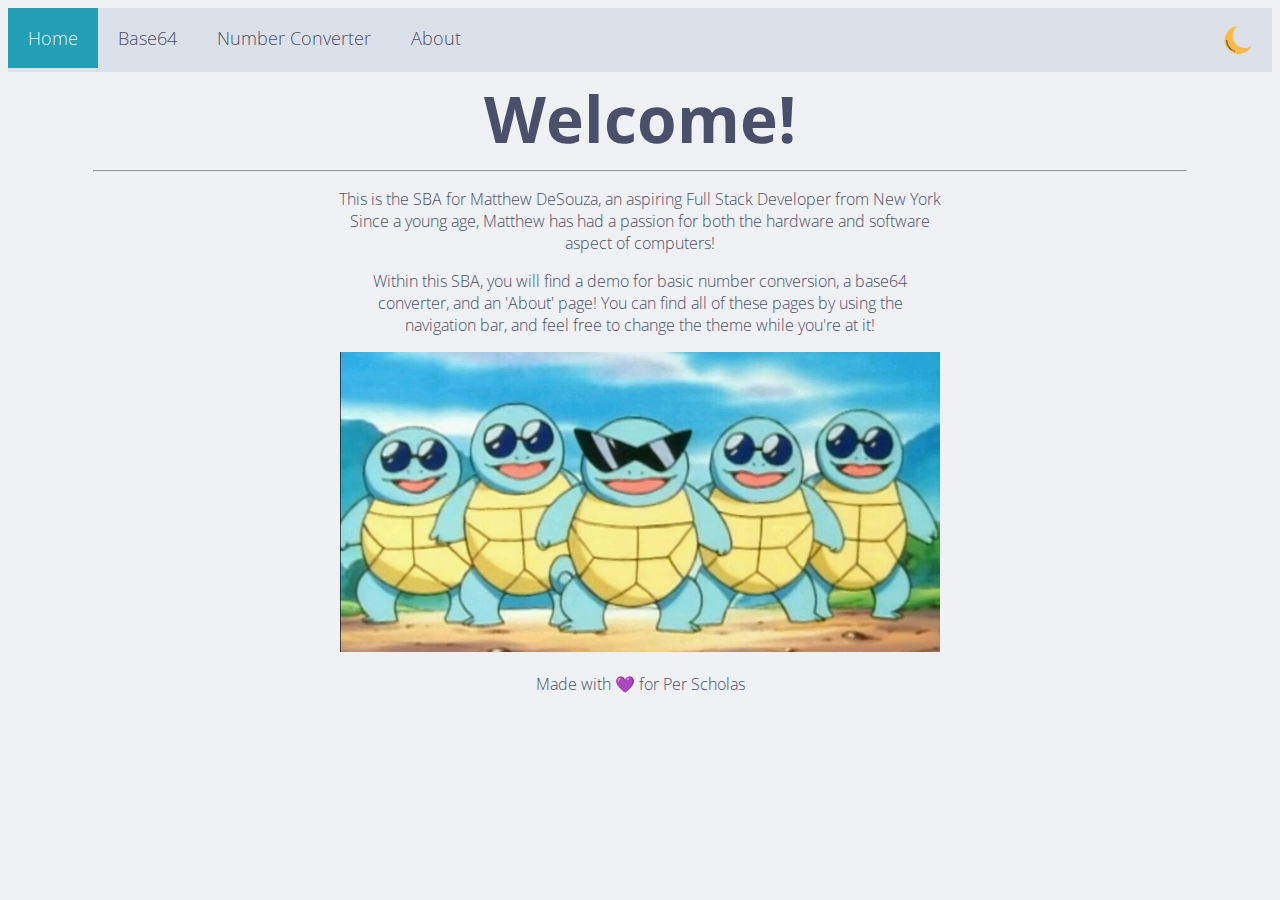
<file: index.html>
<!DOCTYPE html>
<html lang="en">
<head>
    <meta charset="UTF-8">
    <meta http-equiv="X-UA-Compatible" content="IE=edge">
    <meta name="viewport" content="width=device-width, initial-scale=1.0">
    <link rel="stylesheet" href="styles/main.css" id="theme">
    <title>Home</title>
</head>
<body>

    <div class="navbar">
        <a class="active" href="index.html">Home</a>
        <a href="base64.html">Base64</a>
        <a href="converter.html">Number Converter</a>
        <a href="faq.html">About</a>
        <button onclick="switchTheme()"><img id="icon" src="images/moon.png" alt="Theme Selector"></button>
        <script src="scripts/main.js"></script>
    </div>
    
    <div class="info" style="text-align: center;">
        <h1 style="margin-bottom: 3px; margin-top: 3px; font-size: 48pt;">Welcome!</h1>
        <hr style="margin-left: 6.75%; margin-right: 6.75%"/>
        <p>This is the SBA for Matthew DeSouza, an aspiring Full Stack Developer from New York<br>
            Since a young age, Matthew has had a passion for both the hardware and software<br>aspect of computers!
        </p>

        <p>Within this SBA, you will find a demo for basic number conversion, a base64<br>converter, and an 'About' page!
        You can find all of these pages by using the <br>navigation bar, and feel free to change the theme while you're at it!</p>
        <img src="images/stylish.jpg" alt="Cool Squirtle" style="height: 300px; width: 600px;">
    </div>

    <footer>
        <p style="text-align: center;">Made with 💜 for Per Scholas</p>
    </footer>
</body>
</html>
</file>
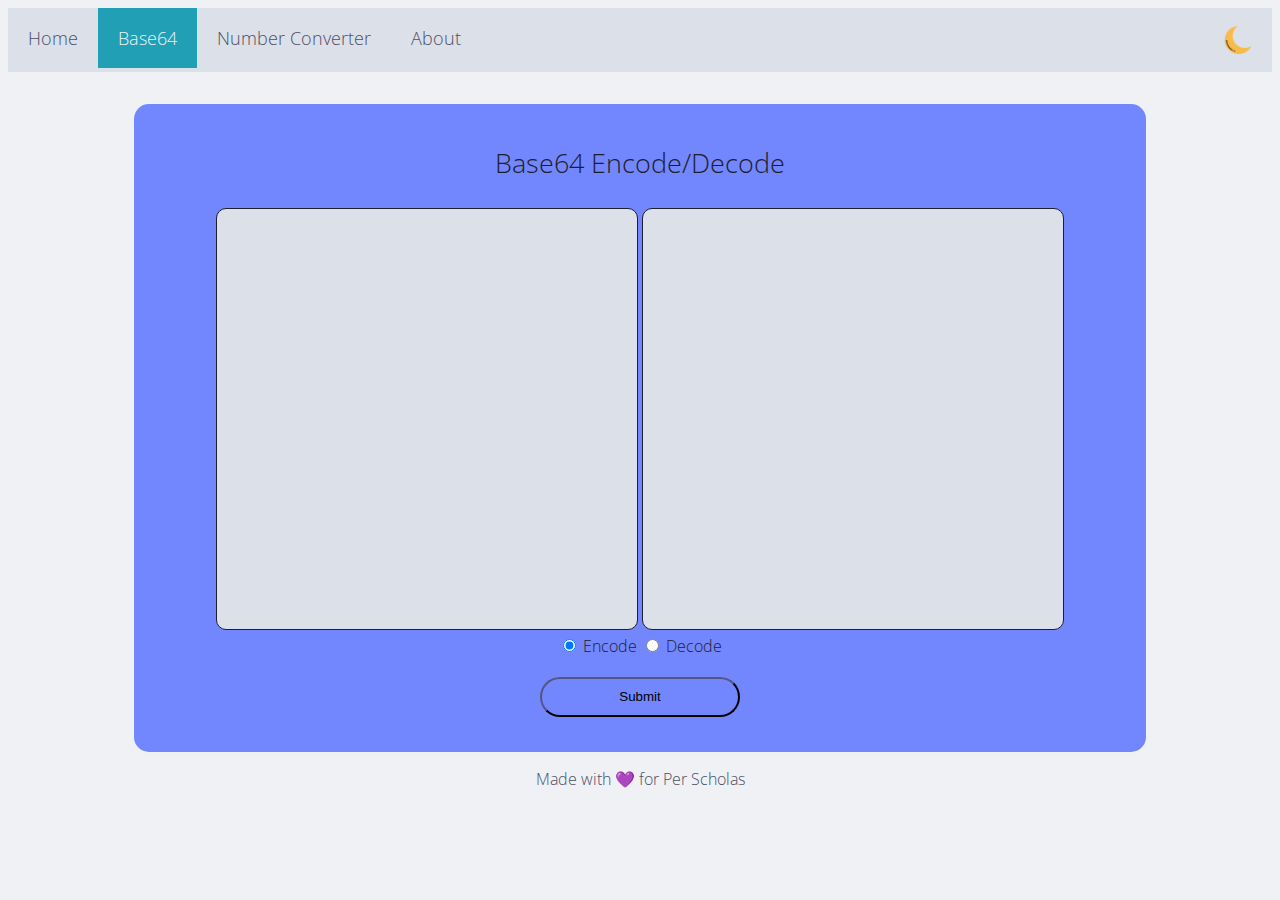
<file: base64.html>
<!DOCTYPE html>
<html lang="en">
<head>
    <meta charset="UTF-8">
    <meta http-equiv="X-UA-Compatible" content="IE=edge">
    <meta name="viewport" content="width=device-width, initial-scale=1.0">
    <link rel="stylesheet" href="styles/main.css" id="theme">
    <title>Base64</title>
</head>
<body>
    <div class="navbar">
        <a href="index.html">Home</a>
        <a class="active" href="base64.html">Base64</a>
        <a href="converter.html">Number Converter</a>
        <a href="faq.html">About</a>
        <button onclick="switchTheme()"><img id="icon" src="images/moon.png"></button>
        <script src="scripts/main.js"></script>
    </div>
    
    <div class="base64-main-context">
        <p style="font-size: 20pt; color: #1e1e2e">Base64 Encode/Decode</p>
        <textarea id="input"></textarea>
        <textarea id="output" readonly></textarea>
        <div>
            <form>
                <legend>
                    <input type="radio" id="encode" name="opt" value="encode" checked/>
                    <label for="encode">Encode</label> 
                    <input type="radio" id="decode" name="opt" value="decode"/>
                    <label for="decode">Decode</label>
                </legend>
            </form>
        </div>
        <div>
            <form>
                <button id="submit" type="button" name="submit" onclick="base64Calc()">Submit</button>
                <script src="scripts/main.js"></script>
            </form>
        </div>
    </div>

    <footer>
        <p style="text-align: center;">Made with 💜 for Per Scholas</p>
    </footer>
</body>
</html>
</file>
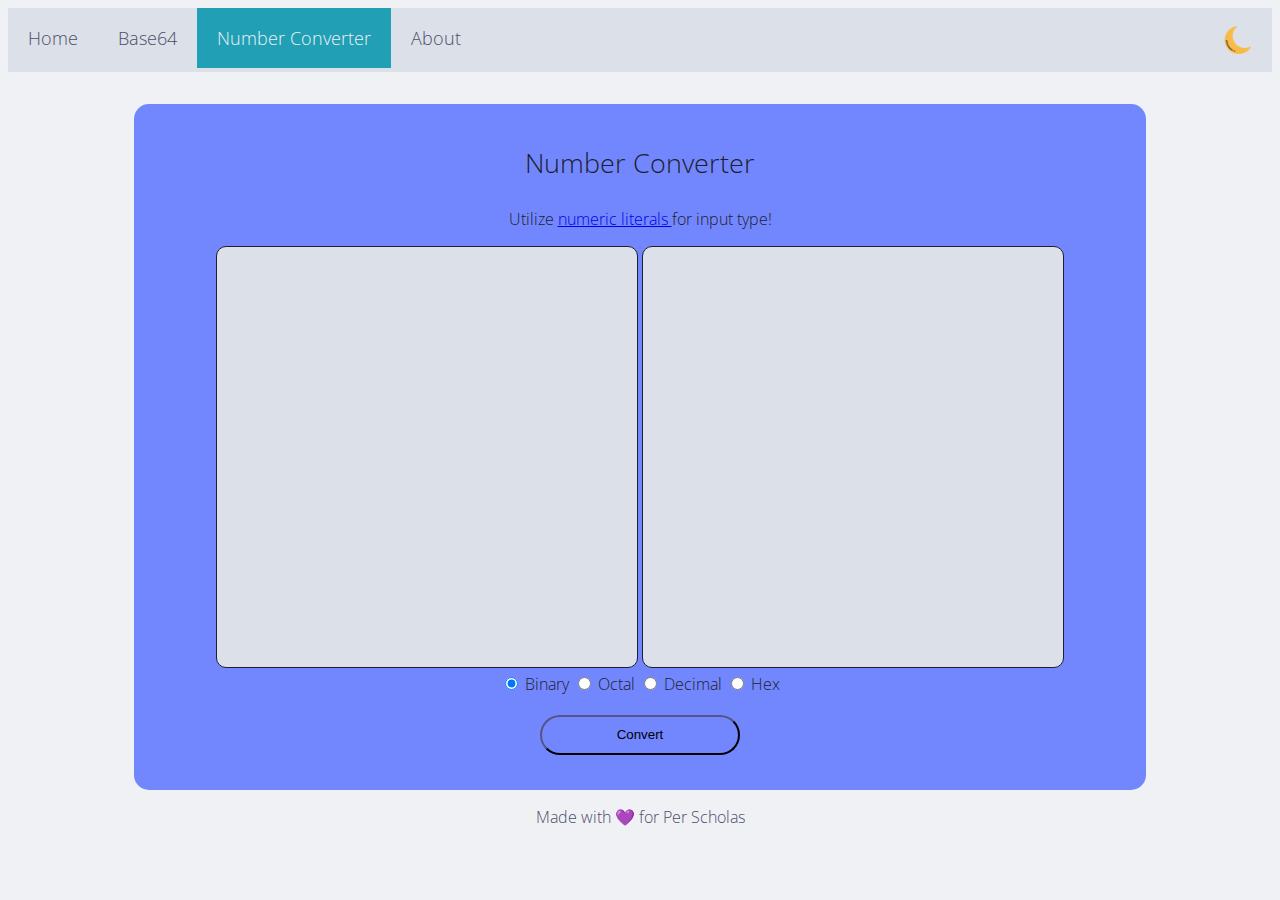
<file: converter.html>
<!DOCTYPE html>
<html lang="en">
<head>
    <meta charset="UTF-8">
    <meta http-equiv="X-UA-Compatible" content="IE=edge">
    <meta name="viewport" content="width=device-width, initial-scale=1.0">
    <link rel="stylesheet" href="styles/main.css" id="theme">
    <title>Number Converter</title>
</head>
<body>
    <div class="navbar">
        <a href="index.html">Home</a>
        <a href="base64.html">Base64</a>
        <a class="active" href="converter.html">Number Converter</a>
        <a href="faq.html">About</a>
        <button onclick="switchTheme()"><img id="icon" src="images/moon.png"></button>
        <script src="scripts/main.js"></script>
    </div>

    <div class="converter-main-context">
        <p style="font-size: 20pt; color: #1e1e2e; padding-bottom: 0px;">Number Converter</p>
        <p style="font-size: 12pt; color: #1e1e2e; padding-top: 0px;">Utilize <a href="https://developer.mozilla.org/en-US/docs/Web/JavaScript/Reference/Lexical_grammar#numeric_literals">numeric literals </a>for input type!</p>
        <textarea id="input"></textarea>
        <textarea id="output" readonly></textarea>
        <div>
            <form>
                <legend>
                    <input type="radio" id="binary" name="opt" value="binary" checked/>
                    <label for="binary">Binary</label>

                    <input type="radio" id="octal" name="opt" value="octal"/>
                    <label for="octal">Octal</label>

                    <input type="radio" id="decimal" name="opt" value="decimal"/>
                    <label for="decimal">Decimal</label>

                    <input type="radio" id="hex" name="opt" value="hex"/>
                    <label for="hex">Hex</label>
                </legend>
            </form>
        </div>
        <div>
            <form>
                <button id="submit" type="button" name="submit" onclick="convertDec()">Convert</button>
                <script src="scripts/main.js"></script>
            </form>
        </div>
    </div>

    <footer>
        <p style="text-align: center;">Made with 💜 for Per Scholas</p>
    </footer>
</body>
</html>
</file>
<file: styles/main.css>
@import url('https://fonts.googleapis.com/css?family=Open+Sans');

:root {
    --rosewater: #dc8a78;
    --flamingo: #dd7878;
    --pink: #ea76cb;
    --mauve: #8839ef;
    --red: #d20f39;
    --maroon: #e64553;
    --peach: #fe640b;
    --yellow: #df8e1d;
    --green: #40a02b;
    --teal: #179299;
    --sky: #04a5e5;
    --sapphire: #209fb5;
    --blue: #1e66f5;
    --lavender: #7287fd;
    --text: #4c4f69;
    --subtext1: #5c5f77;
    --subtext0: #6c6f85;
    --overlay2: #7c7f93;
    --overlay1: #8c8fa1;
    --overlay0: #9ca0b0;
    --surface2: #acb0be;
    --surface1: #bcc0cc;
    --surface0: #ccd0da;
    --base: #eff1f5;
    --mantle: #e6e9ef;
    --crust: #dce0e8;

    --default-padding: 18px 20px;
    --font-size: 18px;
}

body {
    font-family: 'Open Sans';
    font-weight: lighter;
    background-color: var(--base);
    color: var(--text);
}

.navbar {
    overflow: hidden;
    text-align: center;
    background-color: var(--crust);
}

.navbar a {
    float: left;
    color: var(--text);
    padding: var(--default-padding);
    text-decoration: none;
    font-size: var(--font-size);
}

.navbar button {
    float: right;
    color: var(--text);
    background-color: var(--crust);
    text-align: center;
    padding: var(--default-padding);
    text-decoration: none;
    font-size: var(--font-size);
    border: none;
}

.navbar button:hover {
    background-color: var(--surface0);
}

.navbar a:hover {
    background-color: var(--surface0);
    /* color: var(--base); */
}

.navbar a.active {
    background-color: var(--sapphire);
    color: var(--base);
}

.navbar img {
    /* width: 12px;
    height: 12px; */
    height: 28px;
    width: 28px;
    vertical-align: middle;
}

.about {
    display: flex;
    justify-content: center;
    margin-top: 2%;
    font-size: 48pt;
}

.about h1 {
    display: flex;
    justify-content: center;
    font-size: 96pt;
    margin-bottom: -12%;
}

.about a {
    display: flex;
    justify-content: center;
}

.about img {
    height: 220px;
    width: 220px;
    display: flex;
    border-radius: 50%;
    margin: 40px;
    border: 3px;
    border-color: #f8f8f2;
}

.extra-info {
    font-size: 14pt;
    justify-content: center;
    display: flex;
    margin-top: 3%;
}

.with-love {
    display: flex;
    justify-content: center;
    margin-top: 9.5%;
}

.base64-main-context {
    background-color: var(--lavender);
    color: #1e1e2e;
    border-radius: 15px;
    margin-top: 2.5%;
    margin-left: 10%;
    margin-right: 10%;
    text-align: center;
    padding-left: 10px;
    padding-right: 10px;
    padding-top: 15px;
    padding-bottom: 35px;
}

.base64-main-context div {
    display: flex;
    justify-content: center;
}

.base64-main-context button#submit {
    background-color: var(--lavender);
    border-radius: 20px;
    border-color: #1e1e2e;
    margin-top: 20px;
    text-align: center;
    height: 40px;
    width: 200px;
}

.base64-main-context button#submit:hover {
    background-color: var(--blue);
}

.base64-main-context button#submit:active {
    background-color: var(--lavender);
}

.base64-main-context textarea {
    background-color: var(--crust);
    height: 400px;
    width: 400px;
    color: var(--text);
    border-radius: 10px;
    border-color: #1e1e2e;
    padding: 10px;
    font-size: 16px;
    outline: none;
    resize: none;
}

.converter-main-context {
    background-color: var(--lavender);
    color: #1e1e2e;
    border-radius: 15px;
    margin-top: 2.5%;
    margin-left: 10%;
    margin-right: 10%;
    text-align: center;
    padding-left: 10px;
    padding-right: 10px;
    padding-top: 15px;
    padding-bottom: 35px;
}

.converter-main-context textarea {
    background-color: var(--crust);
    height: 400px;
    width: 400px;
    color: var(--text);
    border-radius: 10px;
    border-color: #1e1e2e;
    padding: 10px;
    font-size: 16px;
    outline: none;
    resize: none;
}

.converter-main-context button#submit {
    background-color: var(--lavender);
    border-radius: 20px;
    border-color: #1e1e2e;
    margin-top: 20px;
    text-align: center;
    height: 40px;
    width: 200px;
}

.converter-main-context button#submit:active {
    background-color: var(--lavender);
}

.converter-main-context button#submit:hover {
    background-color: var(--blue);
}
</file>
